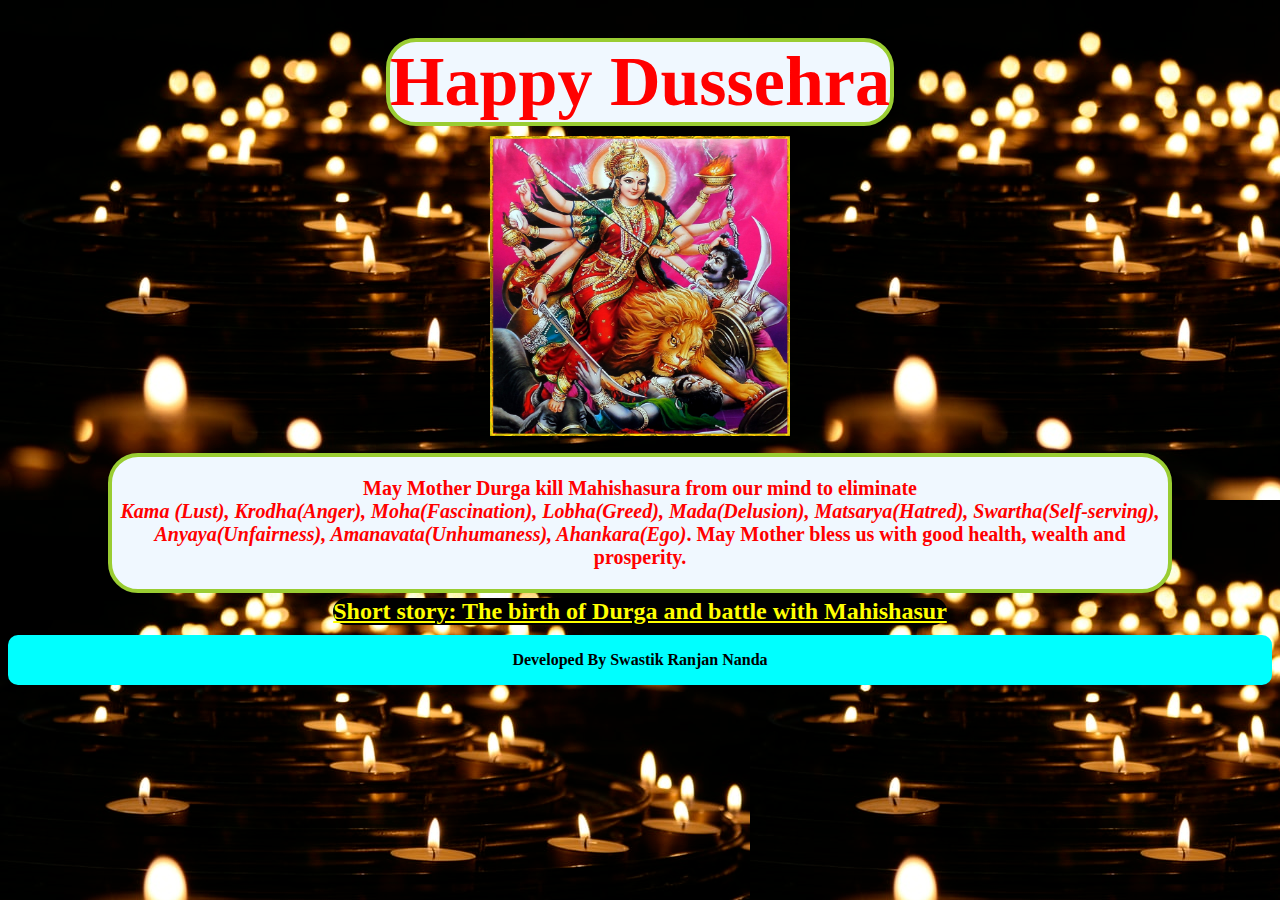
<file: index.html>
<!DOCTYPE html>
<html lang="en">

<head>
    <meta charset="UTF-8">
    <meta name="viewport" content="width=device-width, initial-scale=1.0">
    <title>Durga Puja</title>
    <link rel="stylesheet" href="./Dussehra.css">
</head>

<body>
    <div class="main-container">
        <div class="heading div-border" style="background-color: aliceblue;">
            Happy Dussehra
        </div>
        <div class="heading img-styling">
            <img src="./Maa.jpg" alt="" height="300px" width="300px">
        </div>
        <div class="message">
            <p>
                May Mother Durga kill Mahishasura from our mind to eliminate <br><i>Kama (Lust), Krodha(Anger),
                Moha(Fascination), Lobha(Greed), Mada(Delusion), Matsarya(Hatred), Swartha(Self-serving),
                Anyaya(Unfairness), Amanavata(Unhumaness), Ahankara(Ego)</i>.
                May Mother bless us with good health, wealth and prosperity.
            </p>
        </div>
        <div class="know-more">
            <a style="color: yellow; font-weight: bolder;" href="https://indianexpress.com/article/parenting/learning/short-story-birth-durga-battle-mahishasur-5391513/">
                Short story: The birth of Durga and battle with Mahishasur</a>
        </div>
    </div>
    <div class="footer">
        <p>Developed By Swastik Ranjan Nanda</p>
    </div>
</body>

</html>
</file>
<file: Dussehra.css>
body{
    /* background-color: red; */
    background: url(./bg.jpg);
}

.main-container{
    margin-top: 3%;
    margin-left: 100px;
    margin-right:100px;
    display: flex;
    flex-direction: column;
    flex-wrap: wrap;
    justify-content: center;
    align-items: center;
    align-content: center;
    /* background-color: aqua;   */
}

.heading{
    text-align: center;
    font-size: 70px;
    color: red;
    font-weight: bolder;
}

.div-border{
    border: solid 4px yellowgreen;
    border-radius: 30px;
    position: sticky;
    top: 5px;
}

.img-styling{
    margin-top: 10px;
}

.message{
    border: solid 4px yellowgreen;
    border-radius: 30px;
    background-color: aliceblue;
    color: red;
    font-size: 20px;
    font-weight: bolder;
    text-align: center;
}

.know-more{
    margin-top: 5px;
    font-size: 24px;
    text-align: center;
    background-color: black;
    border-radius: 20px;
    /* border: dashed 1px yellow; */
}

.footer{
    margin-top: 10px;
    display: flex;
    background-color: aqua;
    justify-content: center;
    flex-wrap: wrap;
    color: black;
    border-radius: 10px;
    font-weight: bolder;
}
</file>
